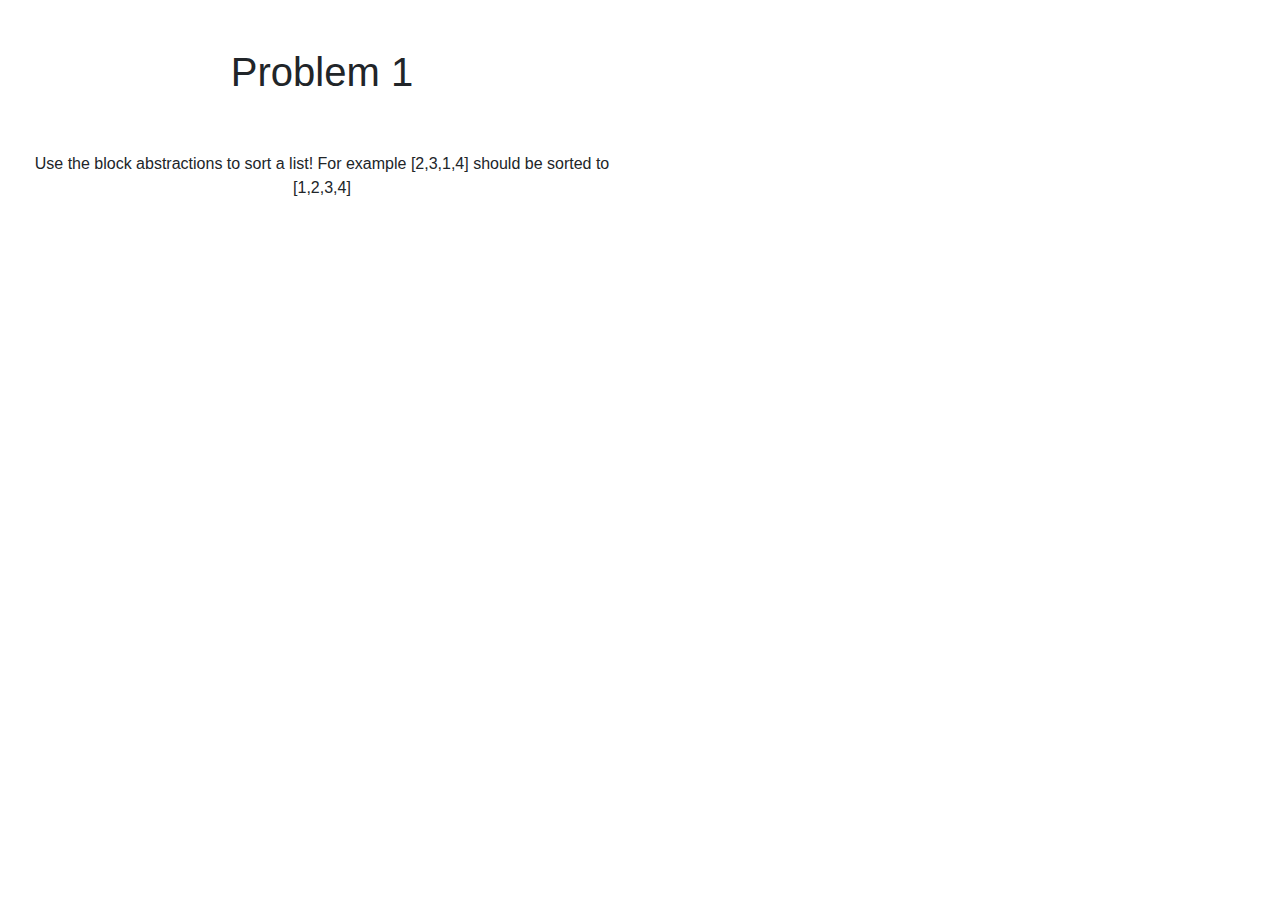
<file: game.html>
<!doctype html>
<html lang="en">
  <head>

    <link href="http://leetgraph.tech/game.css" rel="stylesheet">

    <meta charset="utf-8">
    <meta name="viewport" content="width=device-width, initial-scale=1, shrink-to-fit=no">
    <!-- Bootstrap CSS -->
    <link rel="stylesheet" href="https://maxcdn.bootstrapcdn.com/bootstrap/4.0.0/css/bootstrap.min.css" integrity="sha384-Gn5384xqQ1aoWXA+058RXPxPg6fy4IWvTNh0E263XmFcJlSAwiGgFAW/dAiS6JXm" crossorigin="anonymous">

    <title>LeetGraph</title>
    <link rel="icon" type="image/png" href="http://leetgraph.tech/favicon.png" />
  </head>
  <body>
    <div class="container-fluid">
    <div class="row">
      <div id="yesover" class="col-sm-6 left">

        <h1 id="problemH1" class="text-center pt-5 pl-1">
          Problem 1
        </h1>
        <p id="problemText" class="text-center pt-5 pl-1"> 
            Use the block abstractions to sort a list!
            For example [2,3,1,4] should be sorted to [1,2,3,4]</p>
      </div>
      <div id = "rightCol" class="col-sm-6 right" style="background-color: transparent;">
        <div id="canvasElm"></div>
        <div id="uiBox"></div>
      </div>
    </div>
  </div>
  <script src="http://leetgraph.tech/lib/p5.min.js"></script>
  <script src="http://leetgraph.tech/predefinedlevels.js"></script>
  <script src="http://leetgraph.tech/main.js"></script>
  <link href="https://cdn.jsdelivr.net/npm/bootstrap@5.0.0-beta1/dist/css/bootstrap.min.css" rel="stylesheet" integrity="sha384-giJF6kkoqNQ00vy+HMDP7azOuL0xtbfIcaT9wjKHr8RbDVddVHyTfAAsrekwKmP1" crossorigin="anonymous">
  <script src="https://cdn.jsdelivr.net/npm/bootstrap@5.0.0-beta1/dist/js/bootstrap.bundle.min.js" integrity="sha384-ygbV9kiqUc6oa4msXn9868pTtWMgiQaeYH7/t7LECLbyPA2x65Kgf80OJFdroafW" crossorigin="anonymous"></script>
  <div id="overlay-thingy">
    <div class="loader"></div>
  </div>
  </body>
</html>
</file>
